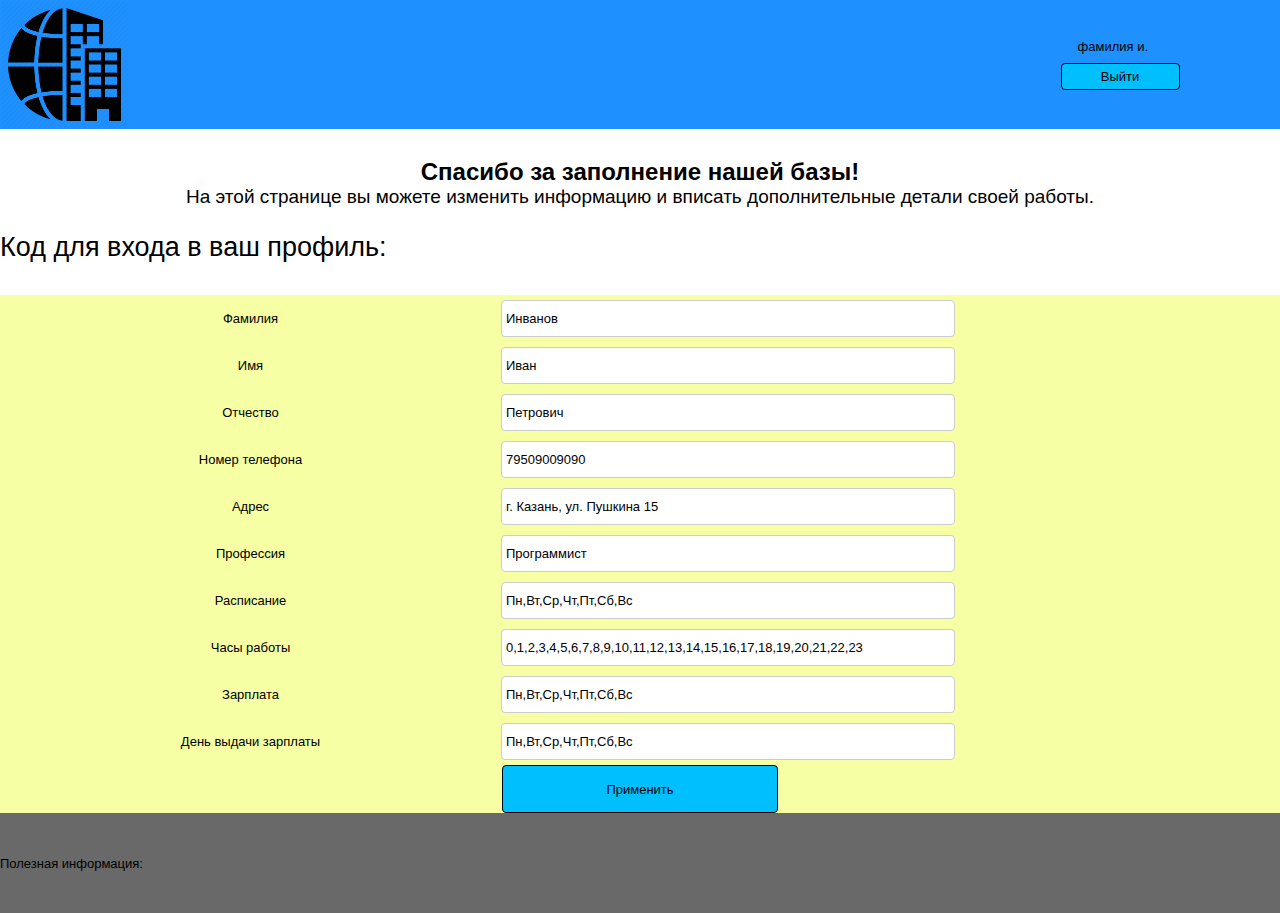
<file: templates/index3.html>
<!doctype html>
<html>
<head>
<meta charset="utf-8">
<title>Untitled Page</title>
<meta name="generator" content="WYSIWYG Web Builder 14 - http://www.wysiwygwebbuilder.com">
<meta name="viewport" content="width=device-width, initial-scale=1.0">
<link href="Untitled3.css" rel="stylesheet">
<link href="index3.css" rel="stylesheet">
</head>
<body>
<div id="FlexGrid1">
<div class="header">
<div id="wb_Image2" style="display:inline-block;width:129px;z-index:0;">
<img src="images/business-and-marketing-glyph-18-512.png" id="Image2" alt="">
</div>
</div>
<div class="profile">
<hr id="Line12" style="display:block;width:249px;">
<div id="wb_Text15">
<span style="color:#000000;font-family:Arial;font-size:13px;">фамилия и.&nbsp;&nbsp;&nbsp;&nbsp; </span>
</div>
<input type="submit" id="Button1" name="Exit" value="Выйти" style="display:block;width:119px;height:27px;z-index:3;">
<hr id="Line13" style="display:block;width:249px;">
</div>
<div class="main">
<div id="wb_Text1">
<h3><br>Спасибо за заполнение нашей базы! <br></h3>
</div>
<div id="wb_Text2">
<span style="color:#000000;font-family:Arial;font-size:19px;">На этой странице вы можете изменить информацию и вписать дополнительные детали своей работы.<br><br></span>
</div>
</div>
<div class="code">
<div id="wb_Text3">
<span style="color:#000000;font-family:Arial;font-size:27px;">Код для входа в ваш профиль: <br><br></span>
</div>
</div>
<div class="data1">
<div id="wb_Text6">
<span style="color:#000000;font-family:Arial;font-size:13px;">Фамилия</span>
</div>
<input type="text" id="Editbox9" style="display:block;width:454px;height:37px;" name="Editbox9" value="Инванов" spellcheck="false">
<hr id="Line1" style="display:block;width:325px;">
</div>
<div class="data2">
<div id="wb_Text7">
<span style="color:#000000;font-family:Arial;font-size:13px;">Имя</span>
</div>
<input type="text" id="Editbox10" style="display:block;width:454px;height:37px;" name="Editbox9" value="Иван" spellcheck="false">
<hr id="Line3" style="display:block;width:325px;">
</div>
<div class="data3">
<div id="wb_Text8">
<span style="color:#000000;font-family:Arial;font-size:13px;">Отчество</span>
</div>
<input type="text" id="Editbox11" style="display:block;width:454px;height:37px;" name="Editbox9" value="Петрович" spellcheck="false">
<hr id="Line4" style="display:block;width:325px;">
</div>
<div class="data4">
<div id="wb_Text9">
<span style="color:#000000;font-family:Arial;font-size:13px;">Номер телефона</span>
</div>
<input type="text" id="Editbox12" style="display:block;width:454px;height:37px;" name="Editbox9" value="79509009090" spellcheck="false">
<hr id="Line5" style="display:block;width:325px;">
</div>
<div class="data5">
<div id="wb_Text10">
<span style="color:#000000;font-family:Arial;font-size:13px;">Адрес</span>
</div>
<input type="text" id="Editbox13" style="display:block;width:454px;height:37px;" name="Editbox9" value="г. Казань, ул. Пушкина 15" spellcheck="false">
<hr id="Line6" style="display:block;width:325px;">
</div>
<div class="data6">
<div id="wb_Text11">
<span style="color:#000000;font-family:Arial;font-size:13px;">Профессия</span>
</div>
<input type="text" id="Editbox14" style="display:block;width:454px;height:37px;" name="Editbox9" value="Программист" spellcheck="false">
<hr id="Line7" style="display:block;width:325px;">
</div>
<div class="data7">
<div id="wb_Text12">
<span style="color:#000000;font-family:Arial;font-size:13px;">Расписание</span>
</div>
<input type="text" id="Editbox15" style="display:block;width:454px;height:37px;" name="Editbox9" value="Пн,Вт,Ср,Чт,Пт,Сб,Вс" spellcheck="false">
<hr id="Line8" style="display:block;width:325px;">
</div>
<div class="data8">
<div id="wb_Text13">
<span style="color:#000000;font-family:Arial;font-size:13px;">Часы работы</span>
</div>
<input type="text" id="Editbox16" style="display:block;width:454px;height:37px;" name="Editbox9" value="0,1,2,3,4,5,6,7,8,9,10,11,12,13,14,15,16,17,18,19,20,21,22,23" spellcheck="false">
<hr id="Line9" style="display:block;width:325px;">
</div>
<div class="data9">
<div id="wb_Text4">
<span style="color:#000000;font-family:Arial;font-size:13px;">Зарплата</span>
</div>
<input type="text" id="Editbox1" style="display:block;width:454px;height:37px;" name="Editbox9" value="Пн,Вт,Ср,Чт,Пт,Сб,Вс" spellcheck="false">
<hr id="Line10" style="display:block;width:325px;">
</div>
<div class="data10">
<div id="wb_Text5">
<span style="color:#000000;font-family:Arial;font-size:13px;">День выдачи зарплаты</span>
</div>
<input type="text" id="Editbox2" style="display:block;width:454px;height:37px;" name="Editbox9" value="Пн,Вт,Ср,Чт,Пт,Сб,Вс" spellcheck="false">
<hr id="Line11" style="display:block;width:325px;">
</div>
<div class="Apply">
<input type="submit" id="Button2" name="" value="Применить" style="display:block;width:276px;height:48px;z-index:38;">
</div>
<div class="footer">
<div id="wb_Text14">
<span style="color:#000000;font-family:Arial;font-size:13px;">Полезная информация:</span>
</div>
</div>
</div>

<hr id="Line2" style="position:absolute;left:779px;top:250px;width:325px;z-index:42;">
</body>
</html>
</file>
<file: templates/Untitled3.css>
a
{
   color: #0000FF;
   text-decoration: underline;
}
a:visited
{
   color: #800080;
}
a:active
{
   color: #FF0000;
}
a:hover
{
   color: #0000FF;
   text-decoration: underline;
}
input:focus, textarea:focus, select:focus
{
   outline: none;
}
.visibility-hidden
{
   visibility: hidden;
}
h1, .h1
{
   font-family: Arial;
   font-weight: bold;
   font-size: 32px;
   text-decoration: none;
   color: #000000;
   background-color: transparent;
   margin: 0px 0px 0px 0px;
   padding: 0px 0px 0px 0px;
   display: inline;
}
h2, .h2
{
   font-family: Arial;
   font-weight: bold;
   font-size: 27px;
   text-decoration: none;
   color: #000000;
   background-color: transparent;
   margin: 0px 0px 0px 0px;
   padding: 0px 0px 0px 0px;
   display: inline;
}
h3, .h3
{
   font-family: Arial;
   font-weight: bold;
   font-size: 24px;
   text-decoration: none;
   color: #000000;
   background-color: transparent;
   margin: 0px 0px 0px 0px;
   padding: 0px 0px 0px 0px;
   display: inline;
}
h4, .h4
{
   font-family: Arial;
   font-weight: bold;
   font-size: 21px;
   font-style: italic;
   text-decoration: none;
   color: #000000;
   background-color: transparent;
   margin: 0px 0px 0px 0px;
   padding: 0px 0px 0px 0px;
   display: inline;
}
h5, .h5
{
   font-family: Arial;
   font-weight: bold;
   font-size: 19px;
   text-decoration: none;
   color: #000000;
   background-color: transparent;
   margin: 0px 0px 0px 0px;
   padding: 0px 0px 0px 0px;
   display: inline;
}
h6, .h6
{
   font-family: Arial;
   font-weight: bold;
   font-size: 16px;
   text-decoration: none;
   color: #000000;
   background-color: transparent;
   margin: 0px 0px 0px 0px;
   padding: 0px 0px 0px 0px;
   display: inline;
}
.CustomStyle
{
   font-family: "Courier New";
   font-weight: bold;
   font-size: 16px;
   text-decoration: none;
   color: #2E74B5;
   background-color: transparent;
}
</file>
<file: templates/index3.css>
body
{
   background-color: #FFFFFF;
   color: #000000;
   font-family: Arial;
   font-weight: normal;
   font-size: 13px;
   line-height: 1.1875;
   margin: 0;
   padding: 0;
}
#FlexGrid1
{
   display: grid;
   background-color: transparent;
   background-image: none;
   border: 0px solid #CCCCCC;
   box-sizing: border-box;
   margin: 0;
   padding: 0;
   font-size: 0px;
   grid-template-columns: 1fr 1fr 1fr 1fr;
   grid-template-rows: auto auto auto auto auto auto auto auto auto auto auto auto auto auto 100px;
   grid-template-areas:
      "header header header profile"
      "main main main main"
      "code code code code"
      "data1 data1 data1 data1"
      "data2 data2 data2 data2"
      "data3 data3 data3 data3"
      "data4 data4 data4 data4"
      "data5 data5 data5 data5"
      "data6 data6 data6 data6"
      "data7 data7 data7 data7"
      "data8 data8 data8 data8"
      "data9 data9 data9 data9"
      "data10 data10 data10 data10"
      "Apply Apply Apply Apply"
      "footer footer footer footer";
}
#FlexGrid1 .header
{
   display: flex;
   grid-area: header;
   background-color: #1E90FF;
   background-image: none;
   border: 0px solid #FFFFFF;
   -webkit-flex-direction: row;
   flex-direction: row;
   -webkit-flex-wrap: nowrap;
   flex-wrap: nowrap;
   -webkit-justify-content: flex-start;
   justify-content: flex-start;
   -webkit-align-items: center;
   align-items: center;
   -webkit-align-content: center;
   align-content: center;
}
#FlexGrid1 .profile
{
   display: flex;
   grid-area: profile;
   background-color: #1E90FF;
   background-image: none;
   border: 0px solid #FFFFFF;
   -webkit-flex-direction: column;
   flex-direction: column;
   -webkit-flex-wrap: wrap;
   flex-wrap: wrap;
   -webkit-justify-content: center;
   justify-content: center;
   -webkit-align-items: center;
   align-items: center;
   -webkit-align-content: center;
   align-content: center;
}
#FlexGrid1 .main
{
   display: flex;
   grid-area: main;
   background-color: transparent;
   background-image: none;
   border: 0px solid #FFFFFF;
   -webkit-flex-direction: column;
   flex-direction: column;
   -webkit-flex-wrap: nowrap;
   flex-wrap: nowrap;
   -webkit-justify-content: flex-start;
   justify-content: flex-start;
   -webkit-align-items: center;
   align-items: center;
   -webkit-align-content: flex-start;
   align-content: flex-start;
}
#FlexGrid1 .code
{
   display: flex;
   grid-area: code;
   background-color: transparent;
   background-image: none;
   border: 0px solid #FFFFFF;
   -webkit-flex-direction: row;
   flex-direction: row;
   -webkit-flex-wrap: nowrap;
   flex-wrap: nowrap;
   -webkit-justify-content: space-around;
   justify-content: space-around;
   -webkit-align-items: center;
   align-items: center;
   -webkit-align-content: flex-start;
   align-content: flex-start;
}
#FlexGrid1 .data1
{
   display: flex;
   grid-area: data1;
   background-color: #F7FFA4;
   background-image: none;
   border: 0px solid #FFFFFF;
   padding: 5px 0px 5px 0px;
   -webkit-flex-direction: row;
   flex-direction: row;
   -webkit-flex-wrap: nowrap;
   flex-wrap: nowrap;
   -webkit-justify-content: space-around;
   justify-content: space-around;
   -webkit-align-items: center;
   align-items: center;
   -webkit-align-content: flex-start;
   align-content: flex-start;
}
#FlexGrid1 .data2
{
   display: flex;
   grid-area: data2;
   background-color: #F7FFA4;
   background-image: none;
   border: 0px solid #FFFFFF;
   padding: 5px 0px 5px 0px;
   -webkit-flex-direction: row;
   flex-direction: row;
   -webkit-flex-wrap: nowrap;
   flex-wrap: nowrap;
   -webkit-justify-content: space-around;
   justify-content: space-around;
   -webkit-align-items: center;
   align-items: center;
   -webkit-align-content: flex-start;
   align-content: flex-start;
}
#FlexGrid1 .data3
{
   display: flex;
   grid-area: data3;
   background-color: #F7FFA4;
   background-image: none;
   border: 0px solid #FFFFFF;
   padding: 5px 0px 5px 0px;
   -webkit-flex-direction: row;
   flex-direction: row;
   -webkit-flex-wrap: nowrap;
   flex-wrap: nowrap;
   -webkit-justify-content: space-around;
   justify-content: space-around;
   -webkit-align-items: center;
   align-items: center;
   -webkit-align-content: flex-start;
   align-content: flex-start;
}
#FlexGrid1 .data4
{
   display: flex;
   grid-area: data4;
   background-color: #F7FFA4;
   background-image: none;
   border: 0px solid #FFFFFF;
   padding: 5px 0px 5px 0px;
   -webkit-flex-direction: row;
   flex-direction: row;
   -webkit-flex-wrap: nowrap;
   flex-wrap: nowrap;
   -webkit-justify-content: space-around;
   justify-content: space-around;
   -webkit-align-items: center;
   align-items: center;
   -webkit-align-content: flex-start;
   align-content: flex-start;
}
#FlexGrid1 .data5
{
   display: flex;
   grid-area: data5;
   background-color: #F7FFA4;
   background-image: none;
   border: 0px solid #FFFFFF;
   padding: 5px 0px 5px 0px;
   -webkit-flex-direction: row;
   flex-direction: row;
   -webkit-flex-wrap: nowrap;
   flex-wrap: nowrap;
   -webkit-justify-content: space-around;
   justify-content: space-around;
   -webkit-align-items: center;
   align-items: center;
   -webkit-align-content: flex-start;
   align-content: flex-start;
}
#FlexGrid1 .data6
{
   display: flex;
   grid-area: data6;
   background-color: #F7FFA4;
   background-image: none;
   border: 0px solid #FFFFFF;
   padding: 5px 0px 5px 0px;
   -webkit-flex-direction: row;
   flex-direction: row;
   -webkit-flex-wrap: nowrap;
   flex-wrap: nowrap;
   -webkit-justify-content: space-around;
   justify-content: space-around;
   -webkit-align-items: center;
   align-items: center;
   -webkit-align-content: flex-start;
   align-content: flex-start;
}
#FlexGrid1 .data7
{
   display: flex;
   grid-area: data7;
   background-color: #F7FFA4;
   background-image: none;
   border: 0px solid #FFFFFF;
   padding: 5px 0px 5px 0px;
   -webkit-flex-direction: row;
   flex-direction: row;
   -webkit-flex-wrap: nowrap;
   flex-wrap: nowrap;
   -webkit-justify-content: space-around;
   justify-content: space-around;
   -webkit-align-items: center;
   align-items: center;
   -webkit-align-content: flex-start;
   align-content: flex-start;
}
#FlexGrid1 .data8
{
   display: flex;
   grid-area: data8;
   background-color: #F7FFA4;
   background-image: none;
   border: 0px solid #FFFFFF;
   padding: 5px 0px 5px 0px;
   -webkit-flex-direction: row;
   flex-direction: row;
   -webkit-flex-wrap: nowrap;
   flex-wrap: nowrap;
   -webkit-justify-content: space-around;
   justify-content: space-around;
   -webkit-align-items: center;
   align-items: center;
   -webkit-align-content: flex-start;
   align-content: flex-start;
}
#FlexGrid1 .data9
{
   display: flex;
   grid-area: data9;
   background-color: #F7FFA4;
   background-image: none;
   border: 0px solid #FFFFFF;
   padding: 5px 0px 5px 0px;
   -webkit-flex-direction: row;
   flex-direction: row;
   -webkit-flex-wrap: nowrap;
   flex-wrap: nowrap;
   -webkit-justify-content: space-around;
   justify-content: space-around;
   -webkit-align-items: center;
   align-items: center;
   -webkit-align-content: flex-start;
   align-content: flex-start;
}
#FlexGrid1 .data10
{
   display: flex;
   grid-area: data10;
   background-color: #F7FFA4;
   background-image: none;
   border: 0px solid #FFFFFF;
   padding: 5px 0px 5px 0px;
   -webkit-flex-direction: row;
   flex-direction: row;
   -webkit-flex-wrap: nowrap;
   flex-wrap: nowrap;
   -webkit-justify-content: space-around;
   justify-content: space-around;
   -webkit-align-items: center;
   align-items: center;
   -webkit-align-content: flex-start;
   align-content: flex-start;
}
#FlexGrid1 .Apply
{
   display: flex;
   grid-area: Apply;
   background-color: #F7FFA4;
   background-image: none;
   border: 0px solid #FFFFFF;
   -webkit-flex-direction: row;
   flex-direction: row;
   -webkit-flex-wrap: nowrap;
   flex-wrap: nowrap;
   -webkit-justify-content: space-around;
   justify-content: space-around;
   -webkit-align-items: center;
   align-items: center;
   -webkit-align-content: flex-start;
   align-content: flex-start;
}
#FlexGrid1 .footer
{
   display: flex;
   grid-area: footer;
   background-color: #696969;
   background-image: none;
   border: 0px solid #FFFFFF;
   -webkit-flex-direction: row;
   flex-direction: row;
   -webkit-flex-wrap: nowrap;
   flex-wrap: nowrap;
   -webkit-justify-content: center;
   justify-content: center;
   -webkit-align-items: center;
   align-items: center;
   -webkit-align-content: flex-start;
   align-content: flex-start;
}
#wb_Image2
{
   margin: 0;
   vertical-align: top;
   -webkit-flex-grow: 0;
   flex-grow: 0;
   -webkit-flex-shrink: 0;
   flex-shrink: 0;
   -webkit-align-self: auto;
   align-self: auto;
}
#Image2
{
   border: 0px solid #000000;
   box-sizing: border-box;
   padding: 0;
   display: inline-block;
   width: 129px;
   height: auto;
}
#wb_Text1 
{
   background-color: transparent;
   background-image: none;
   border: 0px solid #000000;
   -webkit-flex-grow: 1;
   flex-grow: 1;
   -webkit-flex-shrink: 1;
   flex-shrink: 1;
   -webkit-align-self: auto;
   align-self: auto;
   padding: 0;
   margin: 0;
   text-align: left;
}
#wb_Text1 div
{
   text-align: left;
}
#wb_Text2 
{
   background-color: transparent;
   background-image: none;
   border: 0px solid #000000;
   -webkit-flex-grow: 1;
   flex-grow: 1;
   -webkit-flex-shrink: 1;
   flex-shrink: 1;
   -webkit-align-self: auto;
   align-self: auto;
   padding: 0;
   margin: 0;
   text-align: left;
}
#wb_Text2 div
{
   text-align: left;
}
#wb_Text3 
{
   background-color: transparent;
   background-image: none;
   border: 0px solid #000000;
   -webkit-flex-grow: 1;
   flex-grow: 1;
   -webkit-flex-shrink: 1;
   flex-shrink: 1;
   -webkit-align-self: auto;
   align-self: auto;
   padding: 0;
   margin: 0;
   text-align: left;
}
#wb_Text3 div
{
   text-align: left;
}
#wb_Text6 
{
   background-color: transparent;
   background-image: none;
   border: 0px solid #000000;
   -webkit-flex-grow: 1;
   flex-grow: 1;
   -webkit-flex-shrink: 1;
   flex-shrink: 1;
   -webkit-align-self: auto;
   align-self: auto;
   padding: 0;
   margin: 0;
   text-align: center;
}
#wb_Text6 div
{
   text-align: center;
}
#wb_Text7 
{
   background-color: transparent;
   background-image: none;
   border: 0px solid #000000;
   -webkit-flex-grow: 1;
   flex-grow: 1;
   -webkit-flex-shrink: 1;
   flex-shrink: 1;
   -webkit-align-self: auto;
   align-self: auto;
   padding: 0;
   margin: 0;
   text-align: center;
}
#wb_Text7 div
{
   text-align: center;
}
#wb_Text8 
{
   background-color: transparent;
   background-image: none;
   border: 0px solid #000000;
   -webkit-flex-grow: 1;
   flex-grow: 1;
   -webkit-flex-shrink: 1;
   flex-shrink: 1;
   -webkit-align-self: auto;
   align-self: auto;
   padding: 0;
   margin: 0;
   text-align: center;
}
#wb_Text8 div
{
   text-align: center;
}
#wb_Text9 
{
   background-color: transparent;
   background-image: none;
   border: 0px solid #000000;
   -webkit-flex-grow: 1;
   flex-grow: 1;
   -webkit-flex-shrink: 1;
   flex-shrink: 1;
   -webkit-align-self: auto;
   align-self: auto;
   padding: 0;
   margin: 0;
   text-align: center;
}
#wb_Text9 div
{
   text-align: center;
}
#wb_Text10 
{
   background-color: transparent;
   background-image: none;
   border: 0px solid #000000;
   -webkit-flex-grow: 1;
   flex-grow: 1;
   -webkit-flex-shrink: 1;
   flex-shrink: 1;
   -webkit-align-self: auto;
   align-self: auto;
   padding: 0;
   margin: 0;
   text-align: center;
}
#wb_Text10 div
{
   text-align: center;
}
#wb_Text11 
{
   background-color: transparent;
   background-image: none;
   border: 0px solid #000000;
   -webkit-flex-grow: 1;
   flex-grow: 1;
   -webkit-flex-shrink: 1;
   flex-shrink: 1;
   -webkit-align-self: auto;
   align-self: auto;
   padding: 0;
   margin: 0;
   text-align: center;
}
#wb_Text11 div
{
   text-align: center;
}
#wb_Text12 
{
   background-color: transparent;
   background-image: none;
   border: 0px solid #000000;
   -webkit-flex-grow: 1;
   flex-grow: 1;
   -webkit-flex-shrink: 1;
   flex-shrink: 1;
   -webkit-align-self: auto;
   align-self: auto;
   padding: 0;
   margin: 0;
   text-align: center;
}
#wb_Text12 div
{
   text-align: center;
}
#wb_Text13 
{
   background-color: transparent;
   background-image: none;
   border: 0px solid #000000;
   -webkit-flex-grow: 1;
   flex-grow: 1;
   -webkit-flex-shrink: 1;
   flex-shrink: 1;
   -webkit-align-self: auto;
   align-self: auto;
   padding: 0;
   margin: 0;
   text-align: center;
}
#wb_Text13 div
{
   text-align: center;
}
#Editbox16
{
   border: 1px solid #CCCCCC;
   border-radius: 4px;
   background-color: #FFFFFF;
   background-image: none;
   color :#000000;
   font-family: Arial;
   font-weight: normal;
   font-size: 13px;
   box-sizing: border-box;
   line-height: 27px;
   padding: 4px 4px 4px 4px;
   margin: 0;
   -webkit-flex-grow: 0;
   flex-grow: 0;
   -webkit-flex-shrink: 0;
   flex-shrink: 0;
   -webkit-align-self: auto;
   align-self: auto;
   text-align: left;
}
#Editbox16:focus
{
   border-color: #66AFE9;
   box-shadow: inset 0px 1px 1px rgba(0,0,0,0.075), 0px 0px 8px rgba(102,175,233,0.60);
   outline: 0;
}
#Editbox15
{
   border: 1px solid #CCCCCC;
   border-radius: 4px;
   background-color: #FFFFFF;
   background-image: none;
   color :#000000;
   font-family: Arial;
   font-weight: normal;
   font-size: 13px;
   box-sizing: border-box;
   line-height: 27px;
   padding: 4px 4px 4px 4px;
   margin: 0;
   -webkit-flex-grow: 0;
   flex-grow: 0;
   -webkit-flex-shrink: 0;
   flex-shrink: 0;
   -webkit-align-self: auto;
   align-self: auto;
   text-align: left;
}
#Editbox15:focus
{
   border-color: #66AFE9;
   box-shadow: inset 0px 1px 1px rgba(0,0,0,0.075), 0px 0px 8px rgba(102,175,233,0.60);
   outline: 0;
}
#Editbox14
{
   border: 1px solid #CCCCCC;
   border-radius: 4px;
   background-color: #FFFFFF;
   background-image: none;
   color :#000000;
   font-family: Arial;
   font-weight: normal;
   font-size: 13px;
   box-sizing: border-box;
   line-height: 27px;
   padding: 4px 4px 4px 4px;
   margin: 0;
   -webkit-flex-grow: 0;
   flex-grow: 0;
   -webkit-flex-shrink: 0;
   flex-shrink: 0;
   -webkit-align-self: auto;
   align-self: auto;
   text-align: left;
}
#Editbox14:focus
{
   border-color: #66AFE9;
   box-shadow: inset 0px 1px 1px rgba(0,0,0,0.075), 0px 0px 8px rgba(102,175,233,0.60);
   outline: 0;
}
#Editbox13
{
   border: 1px solid #CCCCCC;
   border-radius: 4px;
   background-color: #FFFFFF;
   background-image: none;
   color :#000000;
   font-family: Arial;
   font-weight: normal;
   font-size: 13px;
   box-sizing: border-box;
   line-height: 27px;
   padding: 4px 4px 4px 4px;
   margin: 0;
   -webkit-flex-grow: 0;
   flex-grow: 0;
   -webkit-flex-shrink: 0;
   flex-shrink: 0;
   -webkit-align-self: auto;
   align-self: auto;
   text-align: left;
}
#Editbox13:focus
{
   border-color: #66AFE9;
   box-shadow: inset 0px 1px 1px rgba(0,0,0,0.075), 0px 0px 8px rgba(102,175,233,0.60);
   outline: 0;
}
#Editbox12
{
   border: 1px solid #CCCCCC;
   border-radius: 4px;
   background-color: #FFFFFF;
   background-image: none;
   color :#000000;
   font-family: Arial;
   font-weight: normal;
   font-size: 13px;
   box-sizing: border-box;
   line-height: 27px;
   padding: 4px 4px 4px 4px;
   margin: 0;
   -webkit-flex-grow: 0;
   flex-grow: 0;
   -webkit-flex-shrink: 0;
   flex-shrink: 0;
   -webkit-align-self: auto;
   align-self: auto;
   text-align: left;
}
#Editbox12:focus
{
   border-color: #66AFE9;
   box-shadow: inset 0px 1px 1px rgba(0,0,0,0.075), 0px 0px 8px rgba(102,175,233,0.60);
   outline: 0;
}
#Editbox11
{
   border: 1px solid #CCCCCC;
   border-radius: 4px;
   background-color: #FFFFFF;
   background-image: none;
   color :#000000;
   font-family: Arial;
   font-weight: normal;
   font-size: 13px;
   box-sizing: border-box;
   line-height: 27px;
   padding: 4px 4px 4px 4px;
   margin: 0;
   -webkit-flex-grow: 0;
   flex-grow: 0;
   -webkit-flex-shrink: 0;
   flex-shrink: 0;
   -webkit-align-self: auto;
   align-self: auto;
   text-align: left;
}
#Editbox11:focus
{
   border-color: #66AFE9;
   box-shadow: inset 0px 1px 1px rgba(0,0,0,0.075), 0px 0px 8px rgba(102,175,233,0.60);
   outline: 0;
}
#Editbox10
{
   border: 1px solid #CCCCCC;
   border-radius: 4px;
   background-color: #FFFFFF;
   background-image: none;
   color :#000000;
   font-family: Arial;
   font-weight: normal;
   font-size: 13px;
   box-sizing: border-box;
   line-height: 27px;
   padding: 4px 4px 4px 4px;
   margin: 0;
   -webkit-flex-grow: 0;
   flex-grow: 0;
   -webkit-flex-shrink: 0;
   flex-shrink: 0;
   -webkit-align-self: auto;
   align-self: auto;
   text-align: left;
}
#Editbox10:focus
{
   border-color: #66AFE9;
   box-shadow: inset 0px 1px 1px rgba(0,0,0,0.075), 0px 0px 8px rgba(102,175,233,0.60);
   outline: 0;
}
#Editbox9
{
   border: 1px solid #CCCCCC;
   border-radius: 4px;
   background-color: #FFFFFF;
   background-image: none;
   color :#000000;
   font-family: Arial;
   font-weight: normal;
   font-size: 13px;
   box-sizing: border-box;
   line-height: 27px;
   padding: 4px 4px 4px 4px;
   margin: 0;
   -webkit-flex-grow: 0;
   flex-grow: 0;
   -webkit-flex-shrink: 0;
   flex-shrink: 0;
   -webkit-align-self: auto;
   align-self: auto;
   text-align: left;
}
#Editbox9:focus
{
   border-color: #66AFE9;
   box-shadow: inset 0px 1px 1px rgba(0,0,0,0.075), 0px 0px 8px rgba(102,175,233,0.60);
   outline: 0;
}
#wb_Text4 
{
   background-color: transparent;
   background-image: none;
   border: 0px solid #000000;
   -webkit-flex-grow: 1;
   flex-grow: 1;
   -webkit-flex-shrink: 1;
   flex-shrink: 1;
   -webkit-align-self: auto;
   align-self: auto;
   padding: 0;
   margin: 0;
   text-align: center;
}
#wb_Text4 div
{
   text-align: center;
}
#wb_Text5 
{
   background-color: transparent;
   background-image: none;
   border: 0px solid #000000;
   -webkit-flex-grow: 1;
   flex-grow: 1;
   -webkit-flex-shrink: 1;
   flex-shrink: 1;
   -webkit-align-self: auto;
   align-self: auto;
   padding: 0;
   margin: 0;
   text-align: center;
}
#wb_Text5 div
{
   text-align: center;
}
#Editbox1
{
   border: 1px solid #CCCCCC;
   border-radius: 4px;
   background-color: #FFFFFF;
   background-image: none;
   color :#000000;
   font-family: Arial;
   font-weight: normal;
   font-size: 13px;
   box-sizing: border-box;
   line-height: 27px;
   padding: 4px 4px 4px 4px;
   margin: 0;
   -webkit-flex-grow: 0;
   flex-grow: 0;
   -webkit-flex-shrink: 0;
   flex-shrink: 0;
   -webkit-align-self: auto;
   align-self: auto;
   text-align: left;
}
#Editbox1:focus
{
   border-color: #66AFE9;
   box-shadow: inset 0px 1px 1px rgba(0,0,0,0.075), 0px 0px 8px rgba(102,175,233,0.60);
   outline: 0;
}
#Editbox2
{
   border: 1px solid #CCCCCC;
   border-radius: 4px;
   background-color: #FFFFFF;
   background-image: none;
   color :#000000;
   font-family: Arial;
   font-weight: normal;
   font-size: 13px;
   box-sizing: border-box;
   line-height: 27px;
   padding: 4px 4px 4px 4px;
   margin: 0;
   -webkit-flex-grow: 0;
   flex-grow: 0;
   -webkit-flex-shrink: 0;
   flex-shrink: 0;
   -webkit-align-self: auto;
   align-self: auto;
   text-align: left;
}
#Editbox2:focus
{
   border-color: #66AFE9;
   box-shadow: inset 0px 1px 1px rgba(0,0,0,0.075), 0px 0px 8px rgba(102,175,233,0.60);
   outline: 0;
}
#wb_Text14 
{
   background-color: transparent;
   background-image: none;
   border: 0px solid #000000;
   -webkit-flex-grow: 1;
   flex-grow: 1;
   -webkit-flex-shrink: 1;
   flex-shrink: 1;
   -webkit-align-self: auto;
   align-self: auto;
   padding: 0;
   margin: 0;
   text-align: left;
}
#wb_Text14 div
{
   text-align: left;
}
#Line1
{
   border-color: transparent;
   border-style: solid;
   border-bottom-width: 1px;
   border-top: 0px;
   border-left: 0px;
   border-right: 0px;
   height: 0 !important;
   line-height: 0px !important;
   margin: 0;
   padding: 0;
   -webkit-flex-grow: 0;
   flex-grow: 0;
   -webkit-flex-shrink: 0;
   flex-shrink: 0;
   -webkit-align-self: auto;
   align-self: auto;
}
#Line2
{
   border-color: transparent;
   border-style: solid;
   border-bottom-width: 32px;
   border-top: 0px;
   border-left: 0px;
   border-right: 0px;
   height: 0 !important;
   line-height: 0px !important;
   margin: 0;
   padding: 0;
}
#Line3
{
   border-color: transparent;
   border-style: solid;
   border-bottom-width: 32px;
   border-top: 0px;
   border-left: 0px;
   border-right: 0px;
   height: 0 !important;
   line-height: 0px !important;
   margin: 0;
   padding: 0;
   -webkit-flex-grow: 0;
   flex-grow: 0;
   -webkit-flex-shrink: 0;
   flex-shrink: 0;
   -webkit-align-self: auto;
   align-self: auto;
}
#Line4
{
   border-color: transparent;
   border-style: solid;
   border-bottom-width: 32px;
   border-top: 0px;
   border-left: 0px;
   border-right: 0px;
   height: 0 !important;
   line-height: 0px !important;
   margin: 0;
   padding: 0;
   -webkit-flex-grow: 0;
   flex-grow: 0;
   -webkit-flex-shrink: 0;
   flex-shrink: 0;
   -webkit-align-self: auto;
   align-self: auto;
}
#Line5
{
   border-color: transparent;
   border-style: solid;
   border-bottom-width: 32px;
   border-top: 0px;
   border-left: 0px;
   border-right: 0px;
   height: 0 !important;
   line-height: 0px !important;
   margin: 0;
   padding: 0;
   -webkit-flex-grow: 0;
   flex-grow: 0;
   -webkit-flex-shrink: 0;
   flex-shrink: 0;
   -webkit-align-self: auto;
   align-self: auto;
}
#Line6
{
   border-color: transparent;
   border-style: solid;
   border-bottom-width: 32px;
   border-top: 0px;
   border-left: 0px;
   border-right: 0px;
   height: 0 !important;
   line-height: 0px !important;
   margin: 0;
   padding: 0;
   -webkit-flex-grow: 0;
   flex-grow: 0;
   -webkit-flex-shrink: 0;
   flex-shrink: 0;
   -webkit-align-self: auto;
   align-self: auto;
}
#Line7
{
   border-color: transparent;
   border-style: solid;
   border-bottom-width: 32px;
   border-top: 0px;
   border-left: 0px;
   border-right: 0px;
   height: 0 !important;
   line-height: 0px !important;
   margin: 0;
   padding: 0;
   -webkit-flex-grow: 0;
   flex-grow: 0;
   -webkit-flex-shrink: 0;
   flex-shrink: 0;
   -webkit-align-self: auto;
   align-self: auto;
}
#Line8
{
   border-color: transparent;
   border-style: solid;
   border-bottom-width: 32px;
   border-top: 0px;
   border-left: 0px;
   border-right: 0px;
   height: 0 !important;
   line-height: 0px !important;
   margin: 0;
   padding: 0;
   -webkit-flex-grow: 0;
   flex-grow: 0;
   -webkit-flex-shrink: 0;
   flex-shrink: 0;
   -webkit-align-self: auto;
   align-self: auto;
}
#Line9
{
   border-color: transparent;
   border-style: solid;
   border-bottom-width: 32px;
   border-top: 0px;
   border-left: 0px;
   border-right: 0px;
   height: 0 !important;
   line-height: 0px !important;
   margin: 0;
   padding: 0;
   -webkit-flex-grow: 0;
   flex-grow: 0;
   -webkit-flex-shrink: 0;
   flex-shrink: 0;
   -webkit-align-self: auto;
   align-self: auto;
}
#Line10
{
   border-color: transparent;
   border-style: solid;
   border-bottom-width: 32px;
   border-top: 0px;
   border-left: 0px;
   border-right: 0px;
   height: 0 !important;
   line-height: 0px !important;
   margin: 0;
   padding: 0;
   -webkit-flex-grow: 0;
   flex-grow: 0;
   -webkit-flex-shrink: 0;
   flex-shrink: 0;
   -webkit-align-self: auto;
   align-self: auto;
}
#Line11
{
   border-color: transparent;
   border-style: solid;
   border-bottom-width: 32px;
   border-top: 0px;
   border-left: 0px;
   border-right: 0px;
   height: 0 !important;
   line-height: 0px !important;
   margin: 0;
   padding: 0;
   -webkit-flex-grow: 0;
   flex-grow: 0;
   -webkit-flex-shrink: 0;
   flex-shrink: 0;
   -webkit-align-self: auto;
   align-self: auto;
}
#Line12
{
   border-color: transparent;
   border-style: solid;
   border-bottom-width: 39px;
   border-top: 0px;
   border-left: 0px;
   border-right: 0px;
   height: 0 !important;
   line-height: 0px !important;
   margin: 0;
   padding: 0;
   -webkit-flex-grow: 0;
   flex-grow: 0;
   -webkit-flex-shrink: 0;
   flex-shrink: 0;
   -webkit-align-self: auto;
   align-self: auto;
}
#wb_Text15 
{
   background-color: transparent;
   background-image: none;
   border: 0px solid #000000;
   -webkit-flex-grow: 1;
   flex-grow: 1;
   -webkit-flex-shrink: 1;
   flex-shrink: 1;
   -webkit-align-self: auto;
   align-self: auto;
   padding: 0;
   margin: 0;
   text-align: right;
}
#wb_Text15 div
{
   text-align: right;
}
#Button1
{
   border: 1px solid #000000;
   border-radius: 4px;
   background-color: #00BFFF;
   background-image: none;
   color: #000000;
   font-family: Arial;
   font-weight: normal;
   font-size: 13px;
   -webkit-flex-grow: 0;
   flex-grow: 0;
   -webkit-flex-shrink: 0;
   flex-shrink: 0;
   -webkit-align-self: auto;
   align-self: auto;
   margin: 0;
}
#Line13
{
   border-color: transparent;
   border-style: solid;
   border-bottom-width: 39px;
   border-top: 0px;
   border-left: 0px;
   border-right: 0px;
   height: 0 !important;
   line-height: 0px !important;
   margin: 0;
   padding: 0;
   -webkit-flex-grow: 0;
   flex-grow: 0;
   -webkit-flex-shrink: 0;
   flex-shrink: 0;
   -webkit-align-self: auto;
   align-self: auto;
}
#Button2
{
   border: 1px solid #000000;
   border-radius: 4px;
   background-color: #00BFFF;
   background-image: none;
   color: #000000;
   font-family: Arial;
   font-weight: normal;
   font-size: 13px;
   -webkit-flex-grow: 0;
   flex-grow: 0;
   -webkit-flex-shrink: 0;
   flex-shrink: 0;
   -webkit-align-self: auto;
   align-self: auto;
   margin: 0;
}
</file>
